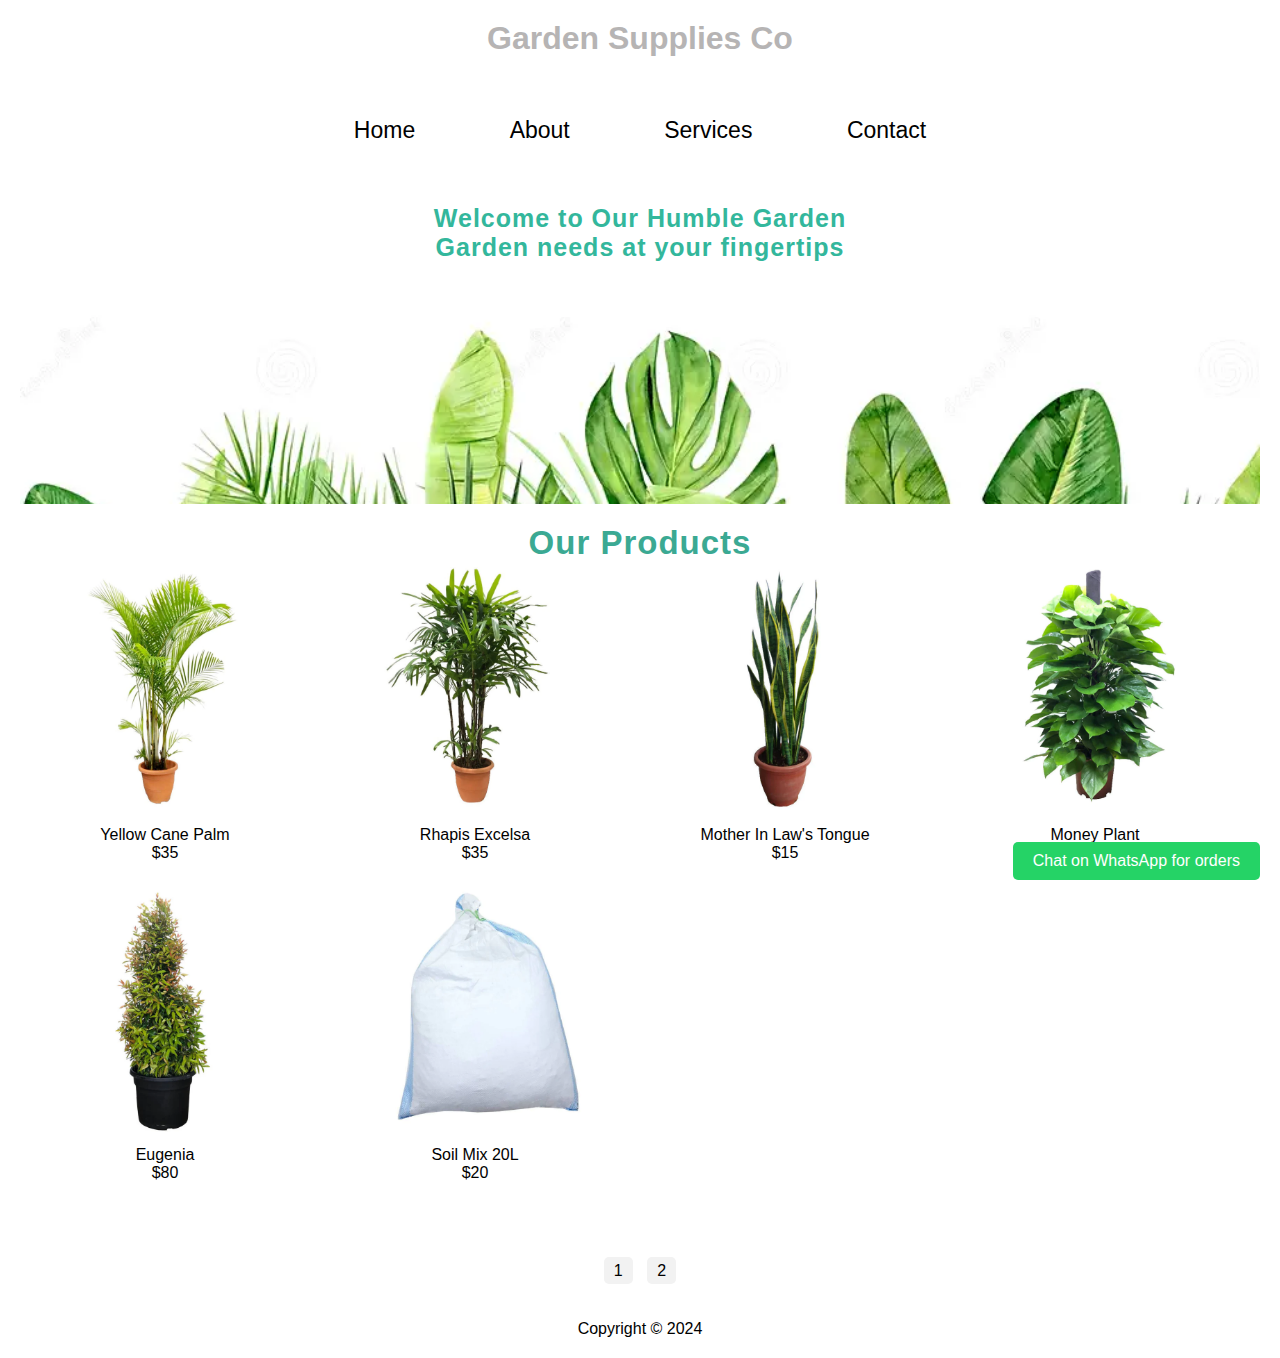
<file: index.html>
<!DOCTYPE html>
<html lang="en">
<head>
    <meta charset="UTF-8">
    <meta name="viewport" content="width=device-width, initial-scale=1.0">
    <title>Garden Supplies Co</title>
    <link rel="stylesheet" href="style.css">
</head>
<body>
    <header>
        <h1 class="shopname">Garden Supplies Co </h1>
        
    </header>
    <nav>
        <ul>
            <li><a href="index.html" class="home-button">Home</a></li>
            <li><a href="#" class="about-button">About</a></li>
            <li><a href="#" class="services-button">Services</a></li>
            <li><a href="#" class="contact-button">Contact</a></li>
        </ul>
    </nav>
    <main>
        <section>
            <h2 class="banner"> 
                <div class="banner-content">
                    <h3 class="welcome-heading">Welcome to Our Humble Garden</h1>
                    <h4 class="garden-heading">Garden needs at your fingertips</h2>
                </div>
                <img src="BannerPic" id="banner-img" alt="Banner Image" >
            </h2>
        
        </section>
        <section class="products">
            <h2 class="products-heading">Our Products</h2>
            <div class="product-container">
                <!-- Product 1 -->
                <div class="product">
                    <img src="YellowCanePalm" alt="Product 1">
                    <p>Yellow Cane Palm</p>
                    <p>$35</p>
                </div>
                <!-- Repeat for other products -->
                <div class="product">
                    <img src="RhapisExcelsa" alt="Product 2">
                    <p>Rhapis Excelsa</p>
                    <p>$35</p>
                </div>
                <div class="product">
                    <img src="MotherInLaw'sTongue" alt="Product 3">
                    <p>Mother In Law's Tongue</p>
                    <p>$15</p>
                </div>
                <div class="product">
                    <img src="MoneyPlant" alt="Product 4">
                    <p>Money Plant</p>
                    <p>$40</p>
                </div>
                <div class="product">
                    <img src="Eugenia" alt="Product 5">
                    <p>Eugenia</p>
                    <p>$80</p>
                </div>
                <div class="product">
                    <img src="SoilMix" alt="Product 6">
                    <img src="SoilMixDetailed" alt="Product 6 Hover" class="product-img hover-img">
                    <p>Soil Mix 20L</p>
                    <p>$20</p>
                </div>
                <!-- Add more products as needed -->
            </div>
        </section>
    </main>
    <footer>
        <div class="pagination">
            <a href="index.html">1</a>
            <a href="page2.html">2</a>
            <!-- Add more pages as needed -->
        </div>
    </footer>
    <footer>
        <p>Copyright © 2024</p>
    </footer>

    <script>
        var images = ['BannerPic', 'BannerPic2'];
        var index = 0;
        var imgElement = document.getElementById('banner-img');
    
        function changeImage() {
    index = (index + 1) % images.length;
    imgElement.style.opacity = 0; // Fade out the current image
    setTimeout(function() {
        imgElement.src = images[index]; // Update the image source
        imgElement.style.opacity = 1; // Fade in the new image
    }, 100); // Wait for 500ms (same duration as the transition)
}
    
        setInterval(changeImage, 4500); // Change image every 2 seconds
    </script>
    <a href="https://api.whatsapp.com/send?phone=+6583791036&text=Hello,%20I%20have%20a%20question%20about%20your%20products." class="whatsapp-button">Chat on WhatsApp for orders</a>
</body>
</html>
</file>
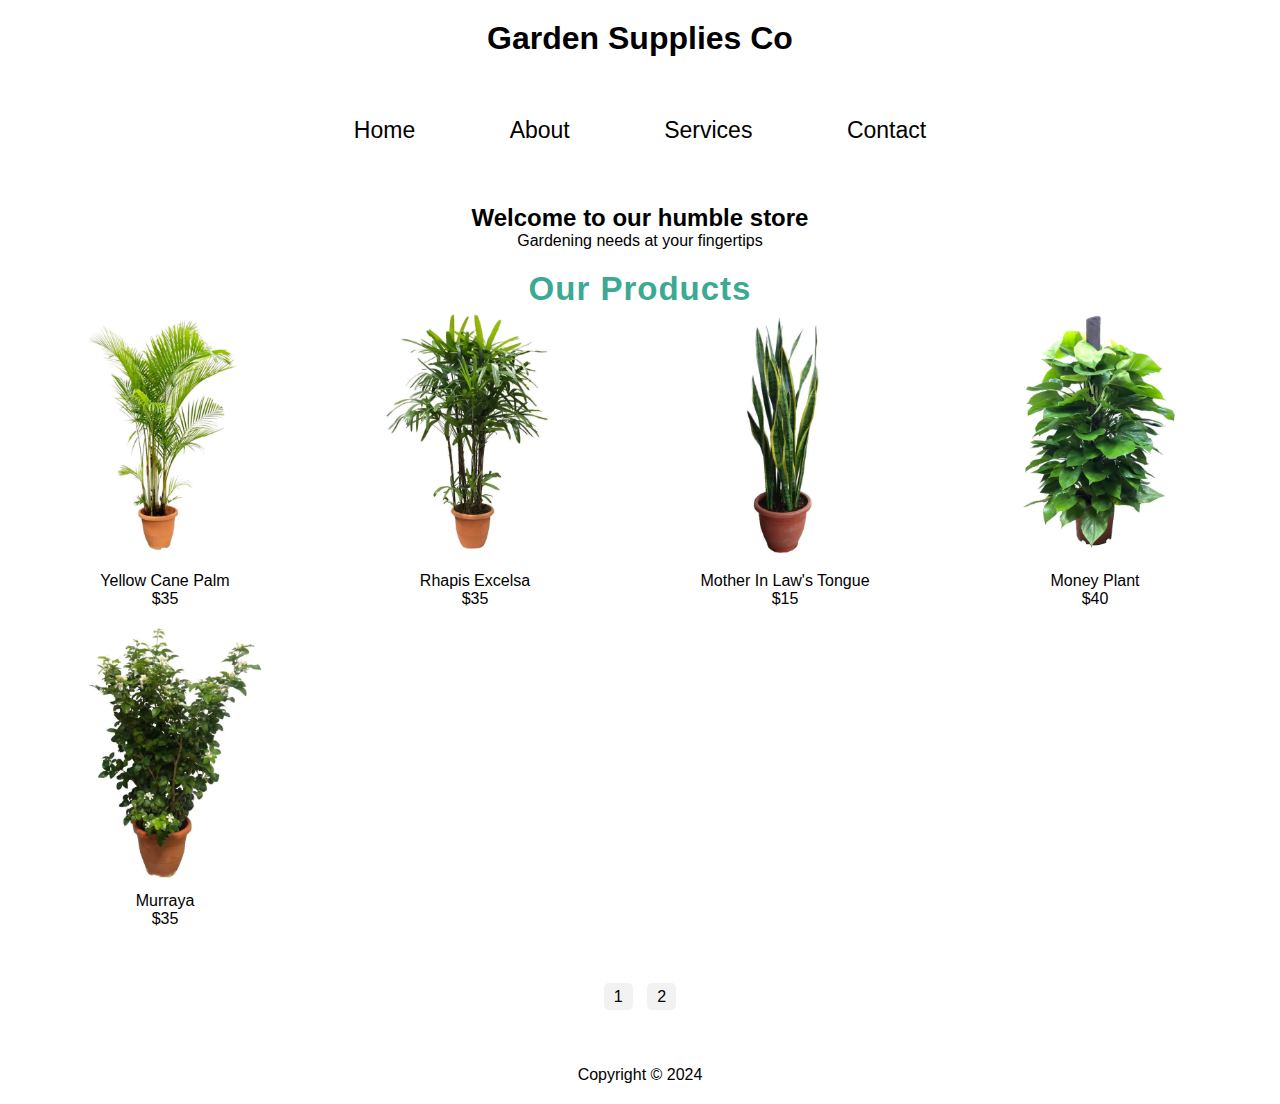
<file: page2.html>
<!DOCTYPE html>
<html lang="en">
<head>
    <meta charset="UTF-8">
    <meta name="viewport" content="width=device-width, initial-scale=1.0">
    <title>Garden Supplies Co</title>
    <link rel="stylesheet" href="style.css">
</head>
<body>
    <header>
        <h1>Garden Supplies Co</h1>
    </header>
    <nav>
        <ul>
            <li><a href="index.html" class="home-button">Home</a></li>
            <li><a href="#" class="about-button">About</a></li>
            <li><a href="#" class="services-button">Services</a></li>
            <li><a href="#" class="contact-button">Contact</a></li>
        </ul>
    </nav>
    <main>
        <section>
            <h2>Welcome to our humble store</h2>
            <p>Gardening needs at your fingertips</p>
        </section>
        <section class="products">
            <h2 class="products-heading">Our Products</h2>
            <div class="product-container">
                <!-- Product 1 -->
                <div class="product">
                    <img src="YellowCanePalm" alt="Product 1">
                    <p>Yellow Cane Palm</p>
                    <p>$35</p>
                </div>
                <!-- Repeat for other products -->
                <div class="product">
                    <img src="RhapisExcelsa" alt="Product 2">
                    <p>Rhapis Excelsa</p>
                    <p>$35</p>
                </div>
                <div class="product">
                    <img src="MotherInLaw'sTongue" alt="Product 3">
                    <p>Mother In Law's Tongue</p>
                    <p>$15</p>
                </div>
                <div class="product">
                    <img src="MoneyPlant" alt="Product 4">
                    <p>Money Plant</p>
                    <p>$40</p>
                </div>
                <div class="product">
                    <img src="Murraya" alt="Product 5">
                    <p>Murraya</p>
                    <p>$35</p>
                </div>
                <!-- Add more products as needed -->
            </div>
        </section>
        <footer>
            <div class="pagination">
                <a href="index.html">1</a>
                <a href="page2.html">2</a>
                <!-- Add more pages as needed -->
            </div>
        </footer>
    </main>
    <footer>
        <p>Copyright © 2024</p>
    </footer>
</body>
</html>
</file>
<file: style.css>
/* Basic Reset */
* {
    margin: 0;
    padding: 0;
    box-sizing: border-box;
}

body {
    font-family: Arial, sans-serif;
}

header, nav, main, footer {
    text-align: center;
    padding: 20px;
}

nav ul {
    list-style-type: none;
}

nav ul li {
    display: inline;
    margin: 0 15px;
}

nav ul li a {
    font-size: 23px;
    text-decoration: none;
    color: #000;
}

/* Responsive */
@media (max-width: 600px) {
    nav ul li {
        display: block;
        margin: 10px 0;
    }
}

.shopname {
    color: #b6b4b4;
}


.banner {
    position: relative;
    text-align: center;
    width: 100%; /* Set the width of the banner container */
    height: 300px; /* Set the height of the banner container */
    overflow: hidden; /* Ensure images don't overflow the container */
}

.banner img {
    width: 100%; /* Ensure the image fills the container horizontally */
    height: auto; /* Maintain aspect ratio */
}

.welcome-heading {
    font-size: 25px;
    font-weight: bold;
    color: #33b79c; /* Dark grey */
    letter-spacing: 1px;
}

.garden-heading {
    font-size: 25px;
    font-weight: bold;
    color: #33b79c; /* Dark grey */
    letter-spacing: 1px;
}

.products-heading {
    font-size: 33px;
    font-weight: bold;
    color: #3ba993; /* Dark grey */
    letter-spacing: 1px;
}



/* Products Section */
.products {
    margin: 20px 0;
}

.product-container {
    display: flex;
    flex-wrap: wrap;
    justify-content: left;
    gap: 20px; /* Ensures space between items */
}

.product {
    flex: 1; /* Grow to fill the space */
    min-width: calc(25% - 20px); /* Subtract gap size */
    max-width: calc(25% - 20px); /* Limit to 4 items per row */
    text-align: center;
}

.product img {
    width: 100%; /* Make image responsive */
    max-width: 250px; /* Maximum size of image */
    height: auto;
    margin-bottom: 10px;
}

.product {
    position: relative; /* Needed for absolute positioning of the images */
    /* Keep your existing styles */
}

.product-img {
    width: 100%; /* Adjust as needed */
    max-width: 250px; /* Maximum size of image */
    height: auto;
    margin-bottom: 10px;
    display: block; /* Removes bottom margin/whitespace */
    transition: opacity 0.5s ease; /* Smooth transition for the opacity */
}

.hover-img {
    position: absolute;
    top: 0;
    left: 0;
    opacity: 0; /* Initially hidden */
}

.product:hover .hover-img {
    opacity: 1; /* Show on hover */
}

/* Pagination */

.pagination {
    margin-top: 20px;
    text-align: center;
}

.pagination a {
    margin: 0 5px;
    text-decoration: none;
    color: #000;
    background-color: #f2f2f2;
    padding: 5px 10px;
    border-radius: 5px;
}

.pagination a:hover {
    background-color: #ddd;
}

/* Button styling */

.home-button {
    display: inline-block;
    margin: 10px;
    padding: 10px 20px;
    background-color: white; /* White text */
    color: black; /* Black text */
    text-decoration: none; /* Removes underline from links */
    border-radius: 5px; /* Rounded corners */
    transition: background-color 0.3s; /* Smooth background color transition on hover */
}

.home-button:hover {
    background-color: #2fbea7; /* Darker blue on hover */
}

.about-button {
    display: inline-block;
    margin: 10px;
    padding: 10px 20px;
    background-color: white; /* White text */
    color: black; /* Black text */
    text-decoration: none; /* Removes underline from links */
    border-radius: 5px; /* Rounded corners */
    transition: background-color 0.3s; /* Smooth background color transition on hover */
}

.about-button:hover {
    background-color: #2fbea7; /* Darker blue on hover */
}

.services-button {
    display: inline-block;
    margin: 10px;
    padding: 10px 20px;
    background-color: white; /* White text */
    color: black; /* Black text */
    text-decoration: none; /* Removes underline from links */
    border-radius: 5px; /* Rounded corners */
    transition: background-color 0.3s; /* Smooth background color transition on hover */
}

.services-button:hover {
    background-color: #2fbea7; /* Darker blue on hover */
}

.contact-button {
    display: inline-block;
    margin: 10px;
    padding: 10px 20px;
    background-color: white; /* White text */
    color: black; /* Black text */
    text-decoration: none; /* Removes underline from links */
    border-radius: 5px; /* Rounded corners */
    transition: background-color 0.3s; /* Smooth background color transition on hover */
}

.contact-button:hover {
    background-color: #2fbea7; /* Darker blue on hover */
}

.whatsapp-button {
    position: fixed;
    right: 20px; /* Adjust the distance from the right side */
    bottom: 20px; /* Adjust the distance from the bottom */
    background-color: #25D366; /* WhatsApp green color */
    color: #fff;
    text-decoration: none;
    padding: 10px 20px;
    border-radius: 5px;
    font-size: 16px;
}
</file>
